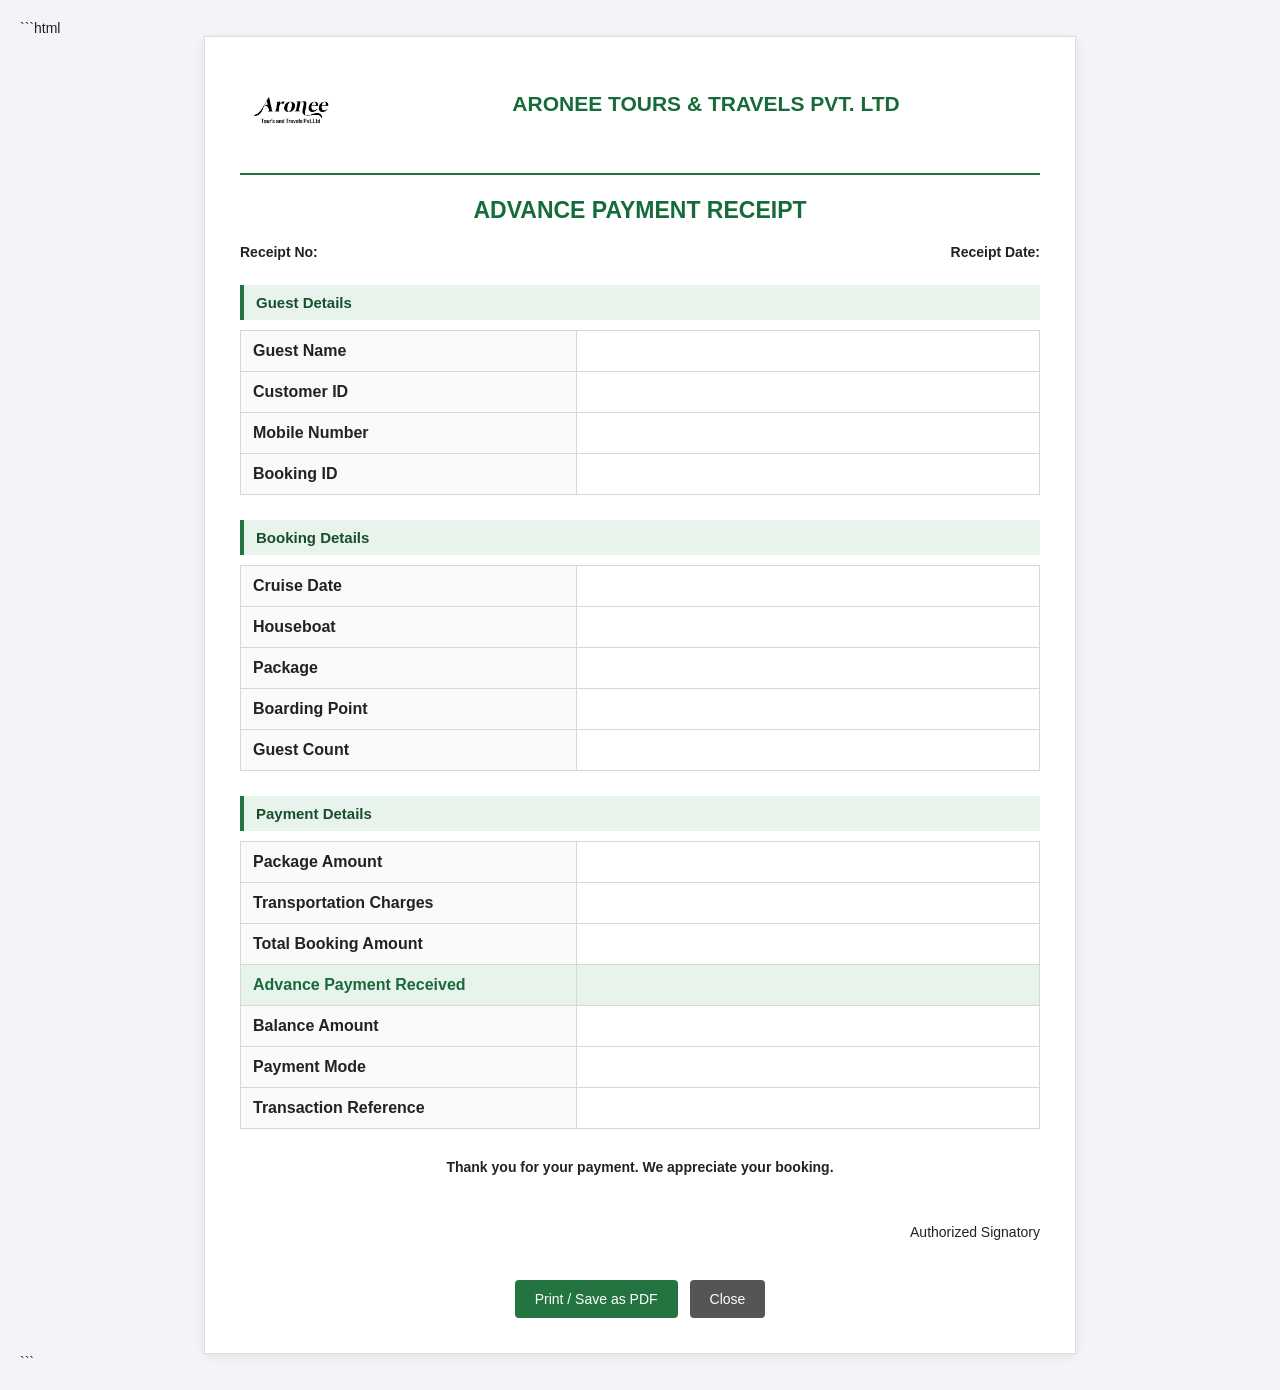
<file: advanceReceipt.html>
```html
<!DOCTYPE html>
<html lang="en">
<head>
    <meta charset="UTF-8">
    <meta name="viewport" content="width=device-width, initial-scale=1.0">
    <title>Advance Payment Receipt</title>
    <link rel="stylesheet" href="advanceReceipt.css">
</head>
<body>

    <div class="receipt">

        <div class="company-header">
            <img id="receiptLogo" src="logo.png" alt="Company Logo">

            <div class="company-details">
                <h2 id="receiptCompanyName">ARONEE TOURS & TRAVELS PVT. LTD</h2>
                <div id="receiptAddress"></div>
            </div>
        </div>

        <hr>

        <h1>ADVANCE PAYMENT RECEIPT</h1>

        <div class="receipt-meta">
            <p><strong>Receipt No:</strong> <span id="receiptNumber"></span></p>
            <p><strong>Receipt Date:</strong> <span id="receiptDate"></span></p>
        </div>

        <h3>Guest Details</h3>

        <table>
            <tr>
                <th>Guest Name</th>
                <td id="guestName"></td>
            </tr>
            <tr>
                <th>Customer ID</th>
                <td id="customerId"></td>
            </tr>
            <tr>
                <th>Mobile Number</th>
                <td id="mobile"></td>
            </tr>
            <tr>
                <th>Booking ID</th>
                <td id="bookingId"></td>
            </tr>
        </table>

        <h3>Booking Details</h3>

        <table>
            <tr>
                <th>Cruise Date</th>
                <td id="cruiseDate"></td>
            </tr>
            <tr>
                <th>Houseboat</th>
                <td id="houseboat"></td>
            </tr>
            <tr>
                <th>Package</th>
                <td id="packageName"></td>
            </tr>
            <tr>
                <th>Boarding Point</th>
                <td id="boardingPoint"></td>
            </tr>
            <tr>
                <th>Guest Count</th>
                <td id="guestCount"></td>
            </tr>
        </table>

        <h3>Payment Details</h3>

        <table>
            <tr>
                <th>Package Amount</th>
                <td id="packageAmount"></td>
            </tr>
            <tr id="taxiRow">
                <th>Transportation Charges</th>
                <td id="taxiAmount"></td>
            </tr>
            <tr>
                <th>Total Booking Amount</th>
                <td id="totalAmount"></td>
            </tr>
            <tr class="advance-row">
                <th>Advance Payment Received</th>
                <td id="advanceAmount"></td>
            </tr>
            <tr>
                <th>Balance Amount</th>
                <td id="balanceAmount"></td>
            </tr>
            <tr>
                <th>Payment Mode</th>
                <td id="paymentMode"></td>
            </tr>
            <tr id="transactionRow">
                <th>Transaction Reference</th>
                <td id="transactionReference"></td>
            </tr>
        </table>

        <p class="thank-you">
            Thank you for your payment. We appreciate your booking.
        </p>

        <div class="signature">
            <p>Authorized Signatory</p>
            <strong id="footerCompanyName"></strong>
        </div>

        <div class="buttons">
            <button type="button" onclick="printReceipt()">Print / Save as PDF</button>
            <button type="button" class="close-button" onclick="closeReceipt()">Close</button>
        </div>

    </div>

    <script src="advanceReceipt.js"></script>

</body>
</html>
```
</file>
<file: advanceReceipt.css>
```css
/* =====================================
   ARONEE ADVANCE PAYMENT RECEIPT
===================================== */

* {
    box-sizing: border-box;
}

body {
    margin: 0;
    padding: 20px;
    background: #f2f4f7;
    font-family: Arial, Helvetica, sans-serif;
    color: #222;
    font-size: 14px;
}

.receipt {
    width: 100%;
    max-width: 800px;
    min-height: 950px;
    margin: 0 auto;
    padding: 35px;
    background: #fff;
    border: 1px solid #ddd;
    box-shadow: 0 2px 10px rgba(0, 0, 0, 0.08);
}

.company-header {
    display: flex;
    align-items: center;
    gap: 22px;
    padding-bottom: 18px;
}

.company-header img {
    width: 110px;
    max-height: 100px;
    object-fit: contain;
}

.company-details {
    flex: 1;
    text-align: center;
}

.company-details h2 {
    margin: 0 0 10px;
    color: #176b3a;
    font-size: 21px;
}

#receiptAddress {
    font-size: 12px;
    line-height: 1.6;
}

hr {
    border: 0;
    border-top: 2px solid #247442;
    margin: 8px 0 22px;
}

h1 {
    text-align: center;
    font-size: 23px;
    margin: 20px 0;
    color: #176b3a;
}

.receipt-meta {
    display: flex;
    justify-content: space-between;
    flex-wrap: wrap;
    gap: 8px;
    margin-bottom: 25px;
}

.receipt-meta p {
    margin: 0;
}

h3 {
    margin: 25px 0 10px;
    padding: 9px 12px;
    background: #e8f3eb;
    border-left: 4px solid #247442;
    font-size: 15px;
    color: #174f2d;
}

table {
    width: 100%;
    border-collapse: collapse;
    margin-bottom: 15px;
}

th,
td {
    border: 1px solid #d7d7d7;
    padding: 11px 12px;
    text-align: left;
    vertical-align: top;
    overflow-wrap: anywhere;
}

th {
    width: 42%;
    background: #fafafa;
    font-weight: 600;
}

.advance-row th,
.advance-row td {
    background: #e8f3eb;
    font-weight: bold;
    color: #176b3a;
}

.thank-you {
    margin-top: 30px;
    text-align: center;
    font-weight: bold;
}

.signature {
    margin-top: 45px;
    text-align: right;
    line-height: 1.8;
}

.signature p {
    margin-bottom: 5px;
}

.buttons {
    display: flex;
    justify-content: center;
    gap: 12px;
    margin-top: 35px;
}

.buttons button {
    padding: 11px 20px;
    border: 0;
    border-radius: 4px;
    background: #247442;
    color: white;
    font-size: 14px;
    cursor: pointer;
}

.buttons .close-button {
    background: #555;
}

@media (max-width: 600px) {
    body {
        padding: 8px;
    }

    .receipt {
        padding: 16px;
        min-height: auto;
    }

    .company-header {
        gap: 10px;
    }

    .company-header img {
        width: 75px;
    }

    .company-details h2 {
        font-size: 16px;
    }

    #receiptAddress {
        font-size: 11px;
    }

    h1 {
        font-size: 19px;
    }

    th,
    td {
        padding: 8px;
        font-size: 12px;
    }

    .buttons {
        flex-wrap: wrap;
    }
}

@media print {
    @page {
        size: A4;
        margin: 12mm;
    }

    body {
        padding: 0;
        margin: 0;
        background: white;
        print-color-adjust: exact;
        -webkit-print-color-adjust: exact;
    }

    .receipt {
        width: 100%;
        max-width: none;
        min-height: auto;
        margin: 0;
        padding: 0;
        border: none;
        box-shadow: none;
    }

    .buttons {
        display: none !important;
    }

    h3 {
        break-after: avoid;
    }

    table {
        break-inside: avoid;
    }
}
```
</file>
